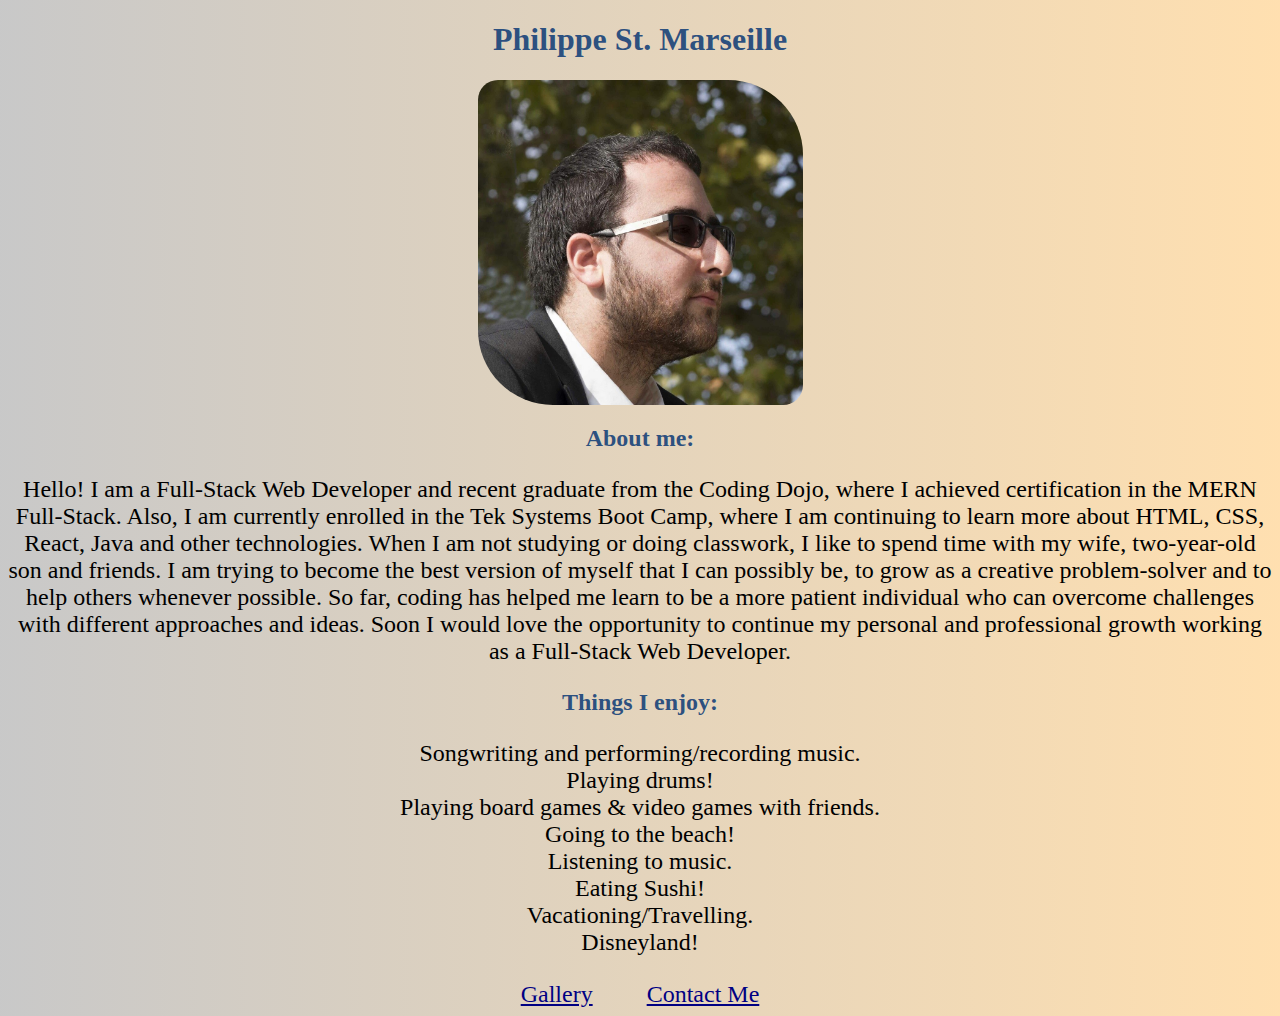
<file: index.html>
<!DOCTYPE html>
<html lang="en">

<div class="wrapper">

    <head>
        <meta charset="UTF-8">
        <meta name="viewport" content="width=device-width, initial-scale=1.0">
        <title>Biography</title>
        <link rel="stylesheet" href="./styles/index.css">
    </head>

    <body class="sm">

        <main>

            <section>
                <h1>Philippe St. Marseille</h1>
                <img id="main-photo" src="./images/philippe.jpg" alt="Main Picture" />
                <h2>About me:</h2>
                <p>Hello! I am a Full-Stack Web Developer and recent graduate from the Coding Dojo, where I achieved certification in the MERN Full-Stack. Also, I am currently enrolled in the Tek Systems Boot Camp, where I am continuing to learn more about HTML, CSS, React, Java and other technologies. When I am not studying or doing classwork, I like to spend time with my wife, two-year-old son and friends. I am trying to become the best version of myself that I can possibly be, to grow as a creative problem-solver and to help others whenever possible. So far, coding has helped me learn to be a more patient individual who can overcome challenges with different approaches and ideas. Soon I would love the opportunity to continue my personal and professional growth working as a Full-Stack Web Developer.</p>
            </section>

            <section>
                <h2>Things I enjoy:</h2>
                <ul>
                    <li>Songwriting and performing/recording music.</li>
                    <li>Playing drums!</li>
                    <li>Playing board games & video games with friends.</li>
                    <li>Going to the beach!</li>
                    <li>Listening to music.</li>
                    <li>Eating Sushi!</li>
                    <li>Vacationing/Travelling.</li>
                    <li>Disneyland!</li>
                </ul>
            </section>

        </main>

        <nav>
            <a href="./pages/gallery.html">Gallery</a>
            <a href="./pages/contact.html">Contact Me</a>
        </nav>

    </body>

</div>

</html>
</file>
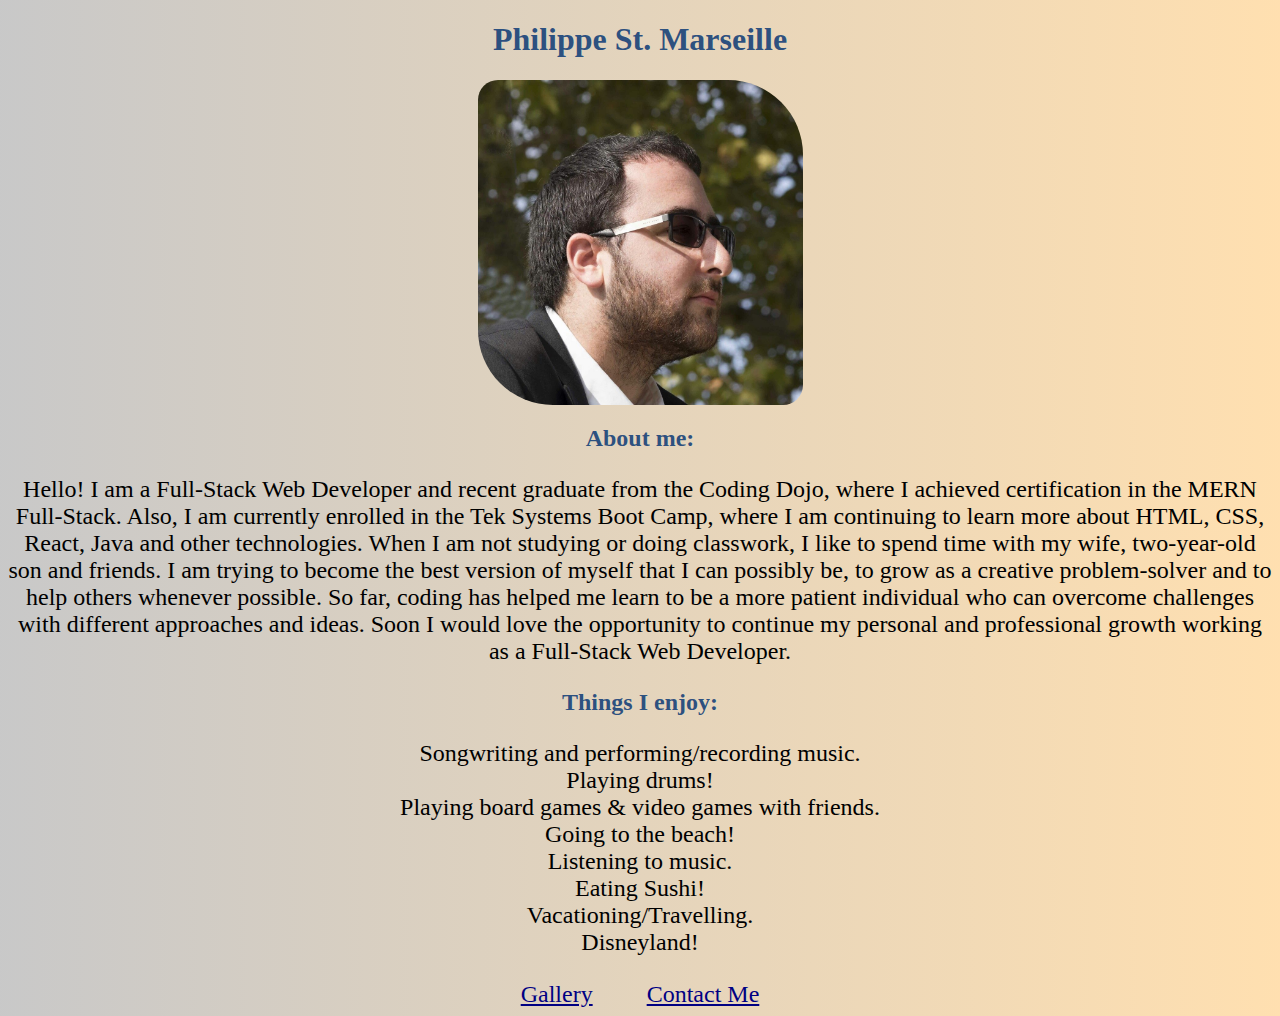
<file: pages/index.html>
<!DOCTYPE html>
<html lang="en">

<div class="wrapper">

    <head>
        <meta charset="UTF-8">
        <meta name="viewport" content="width=device-width, initial-scale=1.0">
        <title>Biography</title>
        <link rel="stylesheet" href="../styles/index.css">
    </head>

    <body class="sm">

        <main>

            <section>
                <h1>Philippe St. Marseille</h1>
                <img id="main-photo" src="../images/philippe.jpg" alt="Main Picture" />
                <h2>About me:</h2>
                <p>Hello! I am a Full-Stack Web Developer and recent graduate from the Coding Dojo, where I achieved certification in the MERN Full-Stack. Also, I am currently enrolled in the Tek Systems Boot Camp, where I am continuing to learn more about HTML, CSS, React, Java and other technologies. When I am not studying or doing classwork, I like to spend time with my wife, two-year-old son and friends. I am trying to become the best version of myself that I can possibly be, to grow as a creative problem-solver and to help others whenever possible. So far, coding has helped me learn to be a more patient individual who can overcome challenges with different approaches and ideas. Soon I would love the opportunity to continue my personal and professional growth working as a Full-Stack Web Developer.</p>
            </section>

            <section>
                <h2>Things I enjoy:</h2>
                <ul>
                    <li>Songwriting and performing/recording music.</li>
                    <li>Playing drums!</li>
                    <li>Playing board games & video games with friends.</li>
                    <li>Going to the beach!</li>
                    <li>Listening to music.</li>
                    <li>Eating Sushi!</li>
                    <li>Vacationing/Travelling.</li>
                    <li>Disneyland!</li>
                </ul>
            </section>

        </main>

        <nav>
            <a href="../pages/gallery.html">Gallery</a>
            <a href="../pages/contact.html">Contact Me</a>
        </nav>

    </body>

</div>

</html>
</file>
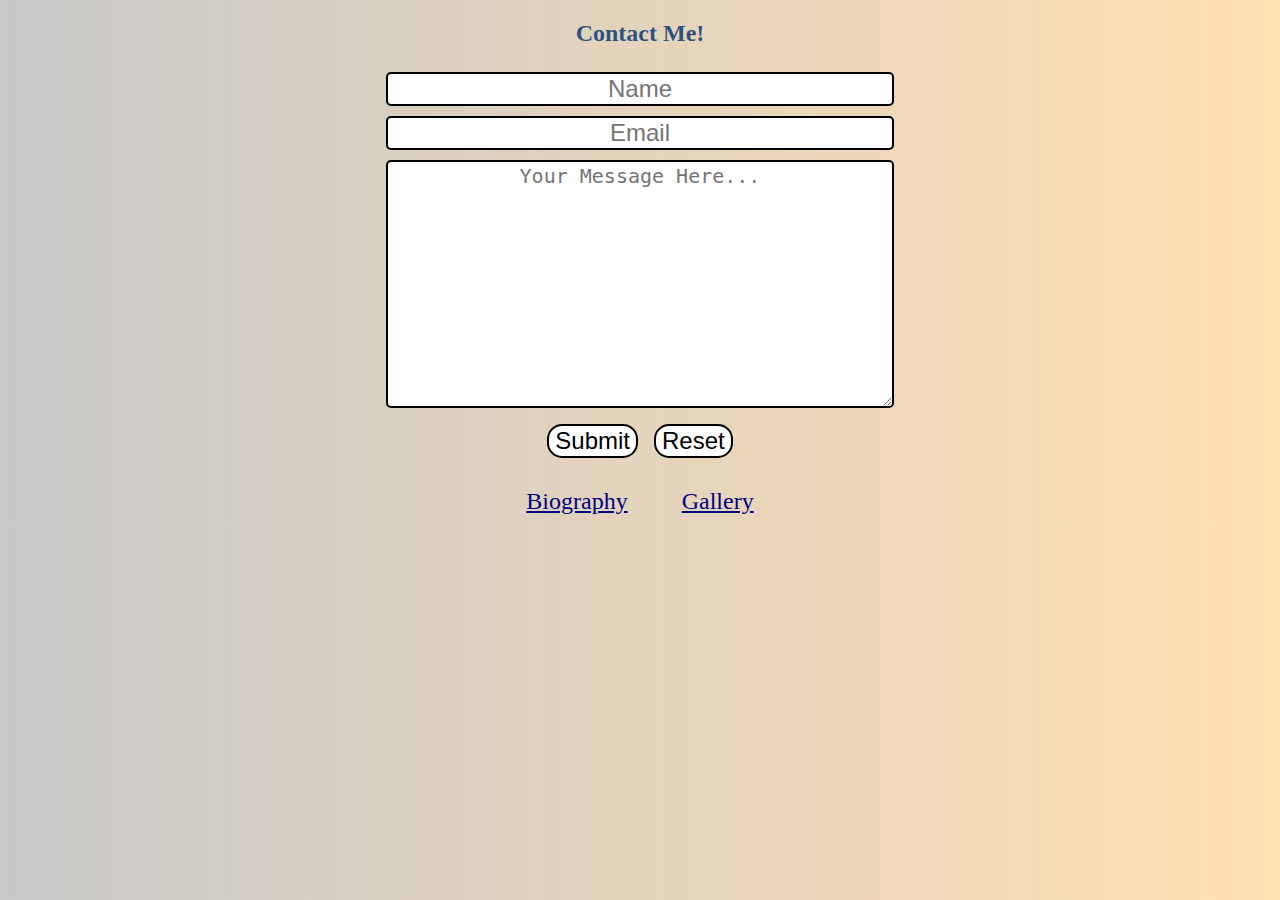
<file: contact.html>
<!DOCTYPE html>
<html lang="en">

<head>
    <meta charset="UTF-8">
    <meta name="viewport" content="width=device-width, initial-scale=1.0">
    <title>Contact</title>
    <link rel="stylesheet" href="./contact.css">
</head>

<body class="sm">

    <main>
        <h2>Contact Me!</h2>

        <!-- This form has the "mail this to" api which sends emails to my account -->

        <form action="https://mailthis.to/philippestm@yahoo.com" method="POST">
            <input type="text" name="name" placeholder="Name" />
            <br>
            <input type="email" name="_replyto" placeholder="Email" />
            <br>
            <textarea name="message" id="message" cols="30" rows="10" placeholder="Your Message Here..."></textarea>
            <br>
            <button type="submit" value="Send Email">Submit</button>
            <button type="reset">Reset</button>
        </form>

    </main>

    <nav>
        <a href="/index.html">Biography</a>
        <a href="/gallery.html">Gallery</a>
    </nav>

</body>

</html>
</file>
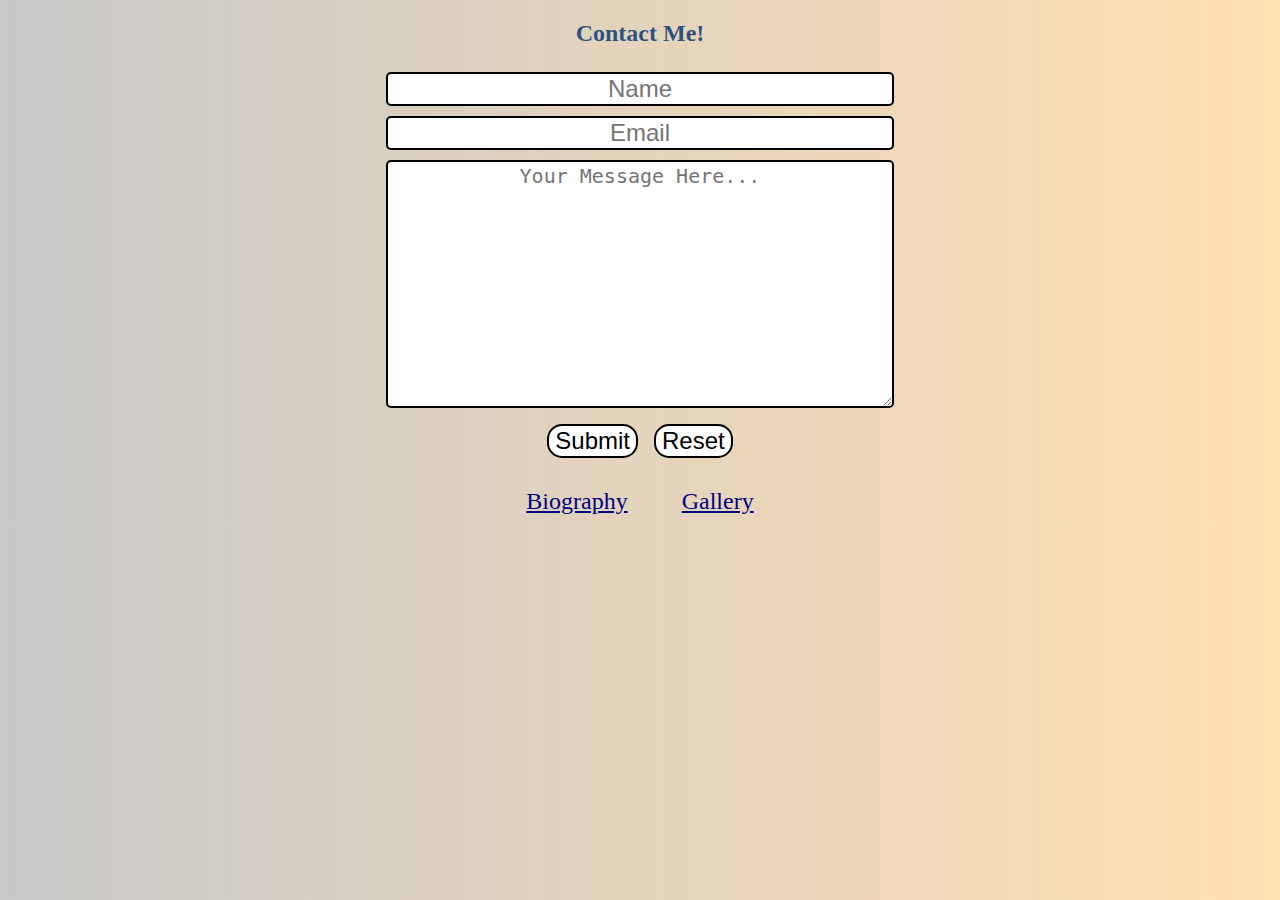
<file: pages/contact.html>
<!DOCTYPE html>
<html lang="en">

<head>
    <meta charset="UTF-8">
    <meta name="viewport" content="width=device-width, initial-scale=1.0">
    <title>Contact</title>
    <link rel="stylesheet" href="../styles/contact.css">
</head>

<body class="sm">

    <main>
        <h2>Contact Me!</h2>

        <!-- This form has the "mail this to" api which sends emails to my account -->

        <form action="https://mailthis.to/philippestm@yahoo.com" method="POST">
            <input type="text" name="name" placeholder="Name" />
            <br>
            <input type="email" name="_replyto" placeholder="Email" />
            <br>
            <textarea name="message" id="message" cols="30" rows="10" placeholder="Your Message Here..."></textarea>
            <br>
            <button type="submit" value="Send Email">Submit</button>
            <button type="reset">Reset</button>
        </form>

    </main>

    <nav>
        <a href="../index.html">Biography</a>
        <a href="../pages/gallery.html">Gallery</a>
    </nav>

</body>

</html>
</file>
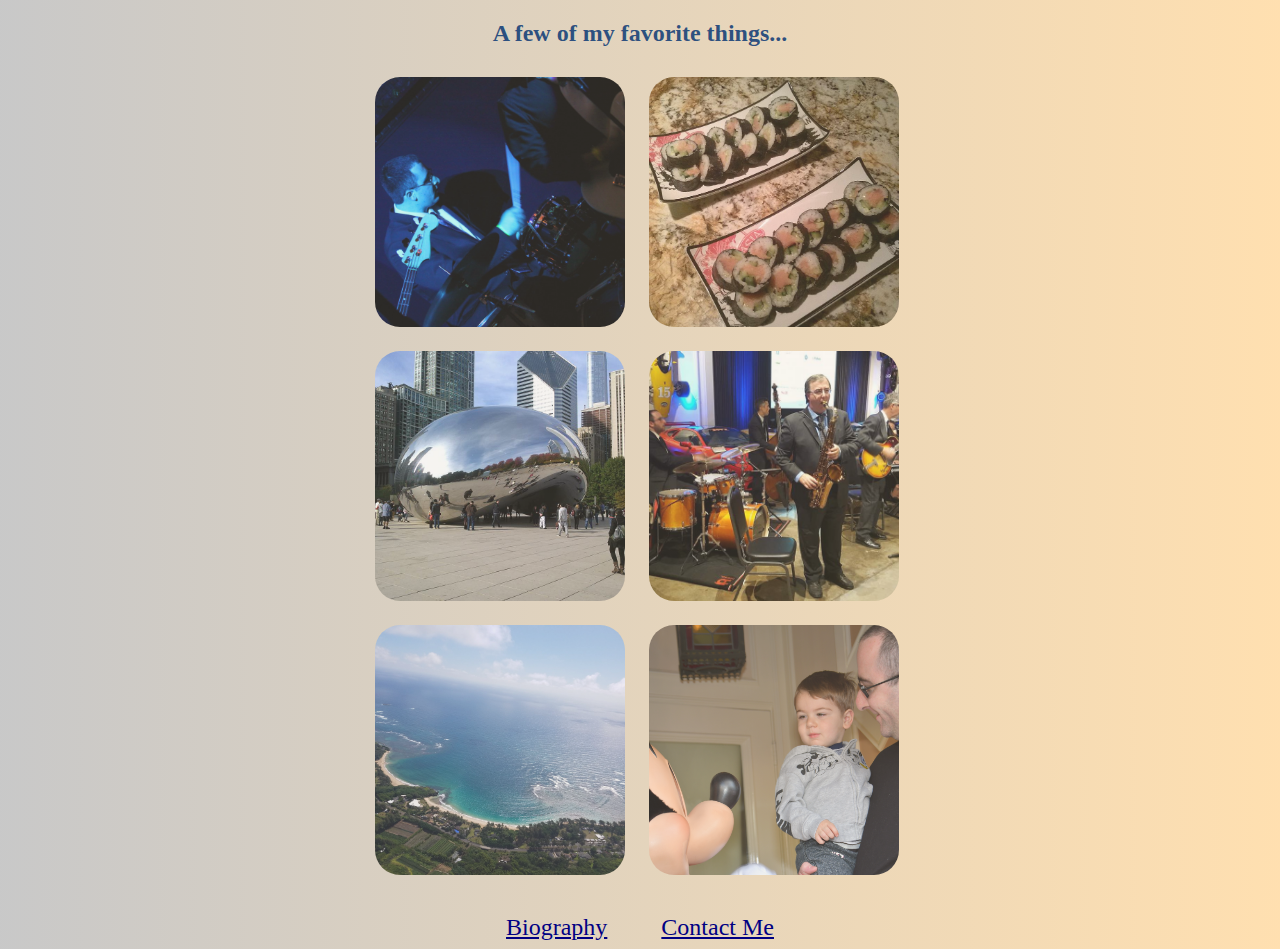
<file: pages/gallery.html>
<!DOCTYPE html>
<html lang="en">

<head>
    <meta charset="UTF-8">
    <meta name="viewport" content="width=device-width, initial-scale=1.0">
    <title>Gallery</title>
    <link rel="stylesheet" href="../styles/gallery.css">
</head>

<body class="sm">

    <main id="gallery">
        <h2>A few of my favorite things...</h2>
        <img class="gallery-photo" src="../images/philippe-drums.jpg" alt="Drums.">
        <img class="gallery-photo" src="../images/homemade-sushi.jpg" alt="Sushi.">
        <img class="gallery-photo" src="../images/chicago.jpg" alt="Chicago.">
        <img class="gallery-photo" src="../images/jazz-with-dad.jpg" alt="Jazz.">
        <img class="gallery-photo" src="../images/hawaii-helicopter.jpg" alt="Hawaii.">
        <img class="gallery-photo" src="../images/disney.jpeg" alt="Disney.">
    </main>

    <nav>
        <a href="../index.html">Biography</a>
        <a href="../pages/contact.html">Contact Me</a>
    </nav>

</body>

</html>
</file>
<file: styles/index.css>
* {
    margin: 10;
}

body {
    background-image: linear-gradient(to right, rgba(138, 138, 138, 0.466),rgba(255, 153, 0, 0.308));
    object-fit: contain;
    min-height: auto;
    width: auto;
    height: auto;
    position: relative;
    top: 0;
    left: 0;
}

nav {
    text-align: center;
    margin: 25px 0 0 0;
}

a {
    margin: 0 25px 0 25px;
    color: rgb(0, 0, 131);
    font-size: x-large;
}

a:hover {
    color: red;
}

h1, h2 {
    text-align: center;
    color: rgba(3, 51, 114, 0.829);
}

p, ul {
    font-size: x-large;
    text-align: center;
}

ul {
    list-style: none;
    padding: 0;
}

#main-photo {
    width: 325px;
    height: 325px;
    display: block;
    margin: 15px auto 15px auto;
    border-radius: 20px 75px 20px 75px;
}

/* This is for cell phones/small devices. */

@media only screen and (max-width: 500px) {
    .sm p, ul {
        font-size: 1.25rem;
    }

    .sm #main-photo {
        width: 225px;
        height: 225px;
    }
}
</file>
<file: contact.css>
* {
    margin: 10;
}

body {
    background-image: linear-gradient(to right, rgba(138, 138, 138, 0.466),rgba(255, 153, 0, 0.308));
    object-fit: contain;
    min-height: auto;
    width: auto;
    height: auto;
    position: relative;
    top: 0;
    left: 0;
}

nav {
    text-align: center;
    margin: 25px 0 0 0;
}

a {
    margin: 0 25px 0 25px;
    color: rgb(0, 0, 131);
    font-size: x-large;
}

a:hover {
    color: red;
}

h2 {
    text-align: center;
    color: rgba(3, 51, 114, 0.829);
}

form, input, textarea {
text-align: center;
font-size: x-large;
}

input, textarea {
    border-radius: 5px;
    border: solid 2px rgb(0, 0, 0);
    margin: 5px;
    width: 500px;
}

input:hover, textarea:hover {
background-color: rgba(221, 221, 221, 0.568);
}

button {
    font-size: x-large;
    margin: 5px;
    border-radius: 15px;
    border: solid 2px black;
    background-color: white;
    color: black;
}

button:hover {
    background-color: rgba(0, 0, 0, 0.63);
    color: white;
}

/* This is for cell phones/small devices. */

@media only screen and (max-width: 500px) {

    .sm input, textarea {
        width: 300px;
    }
}
</file>
<file: styles/contact.css>
* {
    margin: 10;
}

body {
    background-image: linear-gradient(to right, rgba(138, 138, 138, 0.466),rgba(255, 153, 0, 0.308));
    object-fit: contain;
    min-height: auto;
    width: auto;
    height: auto;
    position: relative;
    top: 0;
    left: 0;
}

nav {
    text-align: center;
    margin: 25px 0 0 0;
}

a {
    margin: 0 25px 0 25px;
    color: rgb(0, 0, 131);
    font-size: x-large;
}

a:hover {
    color: red;
}

h2 {
    text-align: center;
    color: rgba(3, 51, 114, 0.829);
}

form, input, textarea {
text-align: center;
font-size: x-large;
}

input, textarea {
    border-radius: 5px;
    border: solid 2px rgb(0, 0, 0);
    margin: 5px;
    width: 500px;
}

input:hover, textarea:hover {
background-color: rgba(221, 221, 221, 0.568);
}

button {
    font-size: x-large;
    margin: 5px;
    border-radius: 15px;
    border: solid 2px black;
    background-color: white;
    color: black;
}

button:hover {
    background-color: rgba(0, 0, 0, 0.63);
    color: white;
}

/* This is for cell phones/small devices. */

@media only screen and (max-width: 500px) {

    .sm input, textarea {
        width: 300px;
    }
}
</file>
<file: styles/gallery.css>
* {
    margin: 10;
}

body {
    background-image: linear-gradient(to right, rgba(138, 138, 138, 0.466),rgba(255, 153, 0, 0.308));
    object-fit: contain;
    min-height: auto;
    width: auto;
    height: auto;
    position: relative;
    top: 0;
    left: 0;
}

nav {
    text-align: center;
    margin: 25px 0 0 0;
}

a {
    margin: 0 25px 0 25px;
    color: rgb(0, 0, 131);
    font-size: x-large;
}

a:hover {
    color: red;
}

h2 {
    text-align: center;
    color: rgba(3, 51, 114, 0.829);
}

p {
    font-size: x-large;
    text-align: center;
}

#gallery {
    width: 550px;
    margin: auto;
}

.gallery-photo {
    width: 250px;
    height: 250px;
    margin: 10px;
    object-fit: cover;
    -webkit-transition: .3s ease-in-out;
    transition: .3s ease-in-out;
    border-radius: 25px;
    opacity: .8;
}

.gallery-photo:hover {
    -webkit-transform: scale(1.2);
    transform: scale(1.2);
    border-radius: 50px;
    opacity: 1;
}

/* This is for cell phones/small devices. */

@media only screen and (max-width: 500px) {
    .sm p {
        font-size: 1.25rem;
    }

    .sm #gallery {
        width: 300px;
    }
    
    .sm .gallery-photo {
        width: 125px;
        height: 125px;
    }

}
</file>
